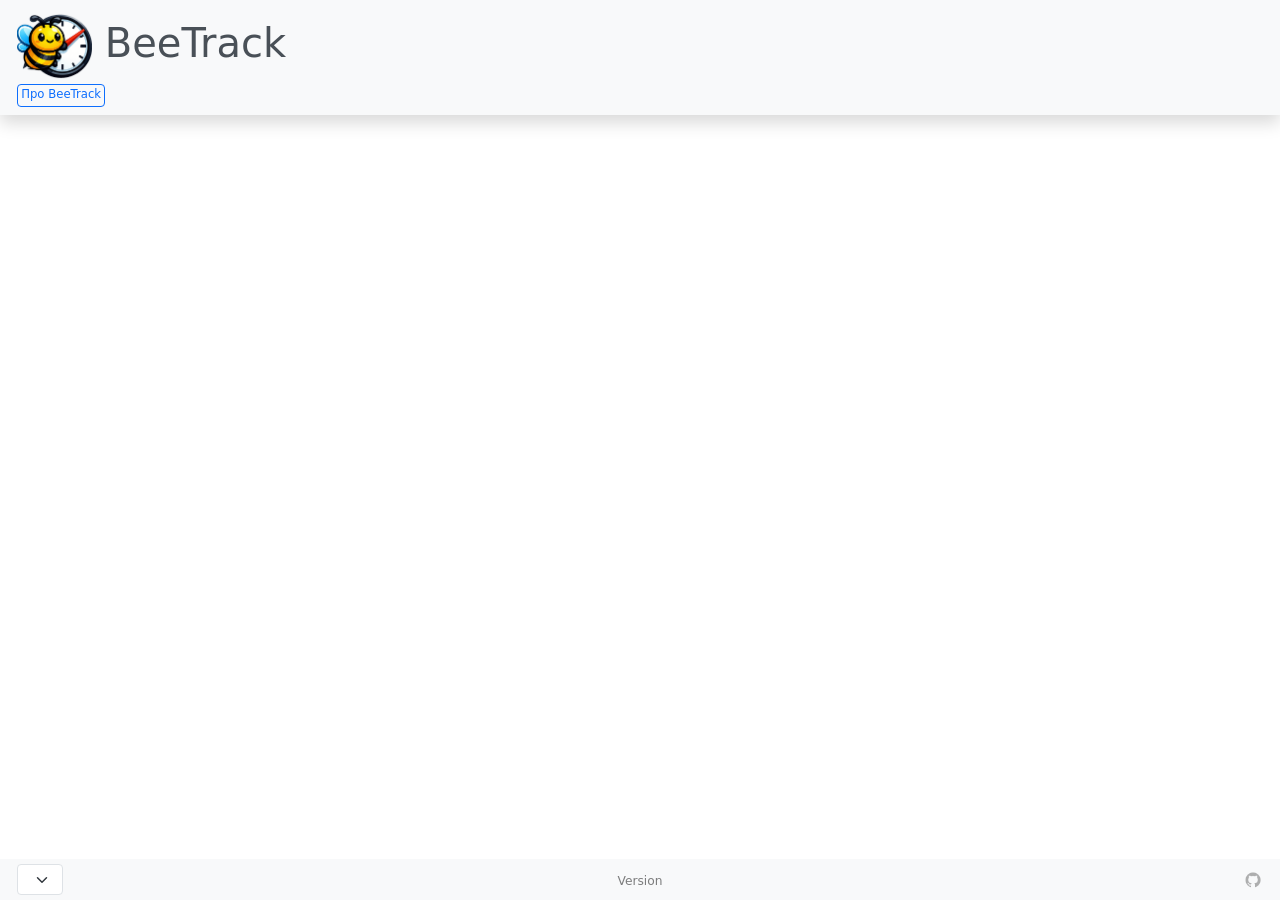
<file: index.html>
<!DOCTYPE html>
<html lang="ua">
<head>
    <title>BeeTrack</title>
    <meta charset="UTF-8" />
    <meta name="viewport" content="width=device-width, initial-scale=1">
    <link rel="icon" type="image/x-icon" href="favicon.ico">
    <link rel="stylesheet" href="./css/bootstrap.min.css" />
    <link rel="stylesheet" href="./css/app.css" />
    <script type="module" src="./js/app.js"></script>
</head>

<body class="d-flex flex-column vh-100">
<header class="bg-light text-dark-emphasis py-2 shadow flex-shrink-0">
    <div class="row m-0">
        <div class="col col-9 d-flex align-items-center">
            <h1 class="m-0 flex-shrink-0"><img class="logo" src="./img/logo.png" alt="BeeTrack logo" /> BeeTrack</h1>
            <div class="header-timer d-none ms-3">
                <span class="header-timer-color"></span>
                <span class="header-timer-name"></span>
                <span class="header-timer-clock timer"><span class="h">0</span>:<span class="m">00</span>:<span class="s">00</span></span>
                <span class="btn btn-sm btn-success btn-start disabled" data-i18n="tasks.card.start">Старт</span>
                <span class="btn btn-sm btn-danger btn-stop disabled" data-i18n="tasks.card.stop">Стоп</span>
                <div class="btn-stop-alarm d-none">
                    <img src="./img/logo.png" alt="Alarm" />
                    <span data-i18n="tasks.card.stopAlarm">Вимкнути сповіщення</span>
                </div>
            </div>
        </div>
        <div class="col col-3 d-flex justify-content-end">
            <div class="profile" hidden>
                <p class="text-center m-0"><img src="./img/profile.png" alt="Profile image" /></p>
                <p class="username text-center m-0">Немає профілю</p>
            </div>
        </div>
    </div>
    <div class="row m-0">
        <div class="col col-12">
            <span class="btn btn-outline-primary btn-xs btn-stat d-none" data-i18n="header.stats">Статистика</span>
            <span class="btn btn-outline-primary btn-xs btn-tasks d-none" data-i18n="header.tasks">Задачі</span>
            <span class="btn btn-outline-primary btn-xs btn-about" data-i18n="header.about">Про BeeTrack</span>
        </div>
    </div>
</header>
<main id="app" class="flex-grow-1 pt-3 overflow-auto"></main>
<footer class="bg-light flex-shrink-0">
    <div class="row m-0 align-items-center">
        <div class="col col-4 text-start">
            <select class="form-select form-select-sm d-inline-block w-auto lang-select" name="lang" data-i18n-title="footer.language"></select>
        </div>
        <div class="col col-4 text-center">
            <p class="text-black-50 m-0"><small><small>Version <span class="app-version"></span></small></small></p>
        </div>
        <div class="col col-4 text-end github">
            <a href="https://github.com/PavloHalk/ph-bee-track" target="_blank" title="BeeTrack on GitHub">
                <img src="./img/github.png" alt="BeeTrack on GitHub" />
            </a>
        </div>
    </div>
</footer>
</body>
</html>
</file>
<file: css/app.css>
.w-600 {
    width: 600px;
}
.w-300 {
    width: 300px;
}
footer .github img {
    width: 20px;
    opacity: 0.3;
}
footer .github img:hover {
    opacity: 1;
}
header, main, footer {
    padding: 5px;
}
header .logo {
    width: 75px;
}
.about-modal .about-logo {
    width: 90px;
}
.about-modal .about-github img {
    width: 60px;
    opacity: 0.5;
    transition: opacity 0.2s;
}
.about-modal .about-github img:hover {
    opacity: 1;
}
.changelog-modal {
    width: 90%;
    max-width: 600px;
    max-height: 90vh;
    display: flex;
    flex-direction: column;
}
.changelog-modal .changelog-body {
    overflow-y: auto;
    margin-bottom: 1rem;
}
.changelog-modal .changelog-release {
    margin-bottom: 1.75rem;
}
.changelog-modal .changelog-version {
    font-weight: bold;
    font-size: 1.2em;
    margin-bottom: 0.25rem;
}
header .header-timer {
    position: relative;
    display: flex;
    align-items: center;
    gap: 8px;
    font-size: 14px;
    min-width: 0;
}
header .header-timer-color {
    width: 18px;
    height: 18px;
    flex-shrink: 0;
    border: 1px solid rgba(0, 0, 0, 0.3);
    border-radius: 3px;
}
header .header-timer-name {
    max-width: 180px;
    overflow: hidden;
    white-space: nowrap;
    text-overflow: ellipsis;
    cursor: pointer;
}
header .header-timer-name:hover {
    text-decoration: underline;
}
header .header-timer-clock {
    font-family: monospace;
    font-size: 18px;
    flex-shrink: 0;
}
header .header-timer .btn {
    flex-shrink: 0;
    font-size: 12px;
    padding: 2px 8px;
}
header .header-timer .btn-stop-alarm {
    position: absolute;
    top: 0;
    bottom: 0;
    left: 0;
    right: 0;
    display: flex;
    align-items: center;
    justify-content: center;
    gap: 8px;
    background-color: rgba(0, 0, 0, 0.6);
    color: white;
    border-radius: 5px;
    cursor: pointer;
}
header .header-timer .btn-stop-alarm:hover {
    box-shadow: 0 0 10px black;
}
header .header-timer .btn-stop-alarm img {
    width: 28px;
}

header .profile {
    cursor: pointer;
}
header .profile img {
    width: 45px;
}
main form .row {
    margin-bottom: 10px;
}
form .invalid {
    border: 2px solid red;
    box-shadow: 0 0 5px red;
}
form .field-error-msg {
    margin: 0;
    color: red;
    font-size: 80%;
}
form input[type="text"], form select, form textarea {
    width: 100%;
}

.tpl-select-user .user {
    width: 200px;
    height: 130px;
    border-radius: 10px;
    overflow: hidden;
    cursor: pointer
}
.tpl-select-user .user:hover {
    box-shadow: 0 0 5px lightskyblue;
}
.tpl-select-user .user img {
    width: 75px;
}

.btn-group-xs > .btn, .btn-xs {
    --bs-btn-padding-y: 0.07rem;
    --bs-btn-padding-x: 0.2rem 3px;
    --bs-btn-font-size: 0.73rem;
    --bs-btn-border-radius: var(--bs-border-radius-sm);
}

table {
    width: 100%;
    table-layout: fixed;
    border-radius: 10px;
    border-collapse: separate;
    border-spacing: 0;
    box-shadow: 0 0 10px grey;
}
table th {
    text-align: center;
    vertical-align: bottom;
    border-bottom: 2px solid black;
}
table tfoot td, table.tfoot th {
    border-top: 2px solid black;
    font-weight: bold;
}
table th, table td {
    padding: 2px 10px;
    overflow: hidden;
    text-overflow: ellipsis;
    word-break: break-word;
}

table tbody tr:nth-child(odd) td {
    background-color: #f9f9f9;
}
table tbody tr:hover td {
    background-color: #f0f0f0;
}
</file>
